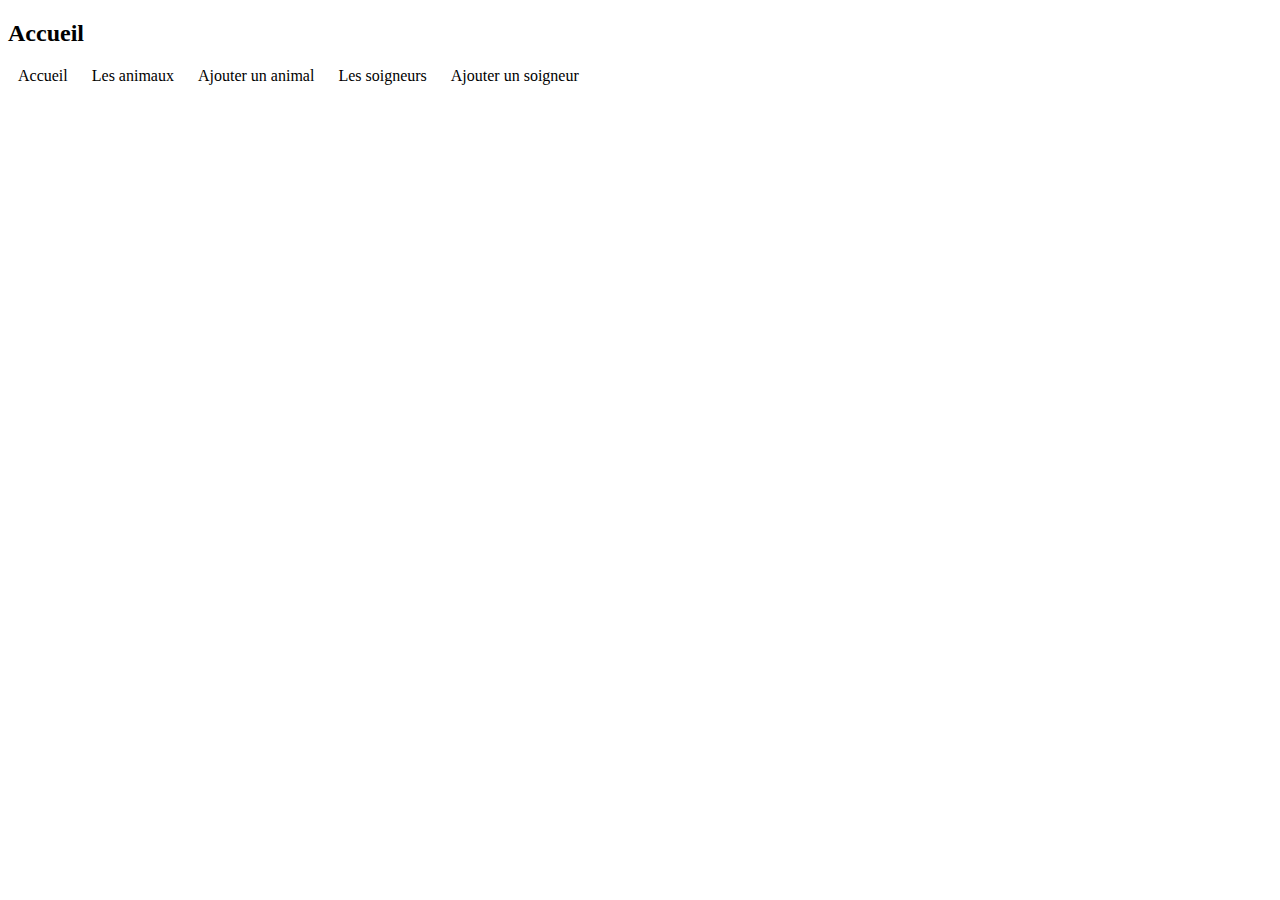
<file: animoz/src/main/resources/templates/index.html>
<!DOCTYPE html>
<html>
<head>
	<meta charset="UTF-8">
	<title>Animoz</title>
	<style>
		table, th, td {
			border: 1px solid black;
			margin: 5px 5px;
			padding: 5px 5px;
		}
		a {
			margin: 10px 10px;
		}
	</style>
</head>
<body>
	<h2>Accueil</h2>
	<a data-th-href="@{/}">Accueil</a>
	<a data-th-href="@{/animaux}">Les animaux</a>
	<a data-th-href="@{/animal}">Ajouter un animal</a>
	<a data-th-href="@{/soigneurs}">Les soigneurs</a>
	<a data-th-href="@{/soigneur}">Ajouter un soigneur</a>
</body>
</html>
</file>
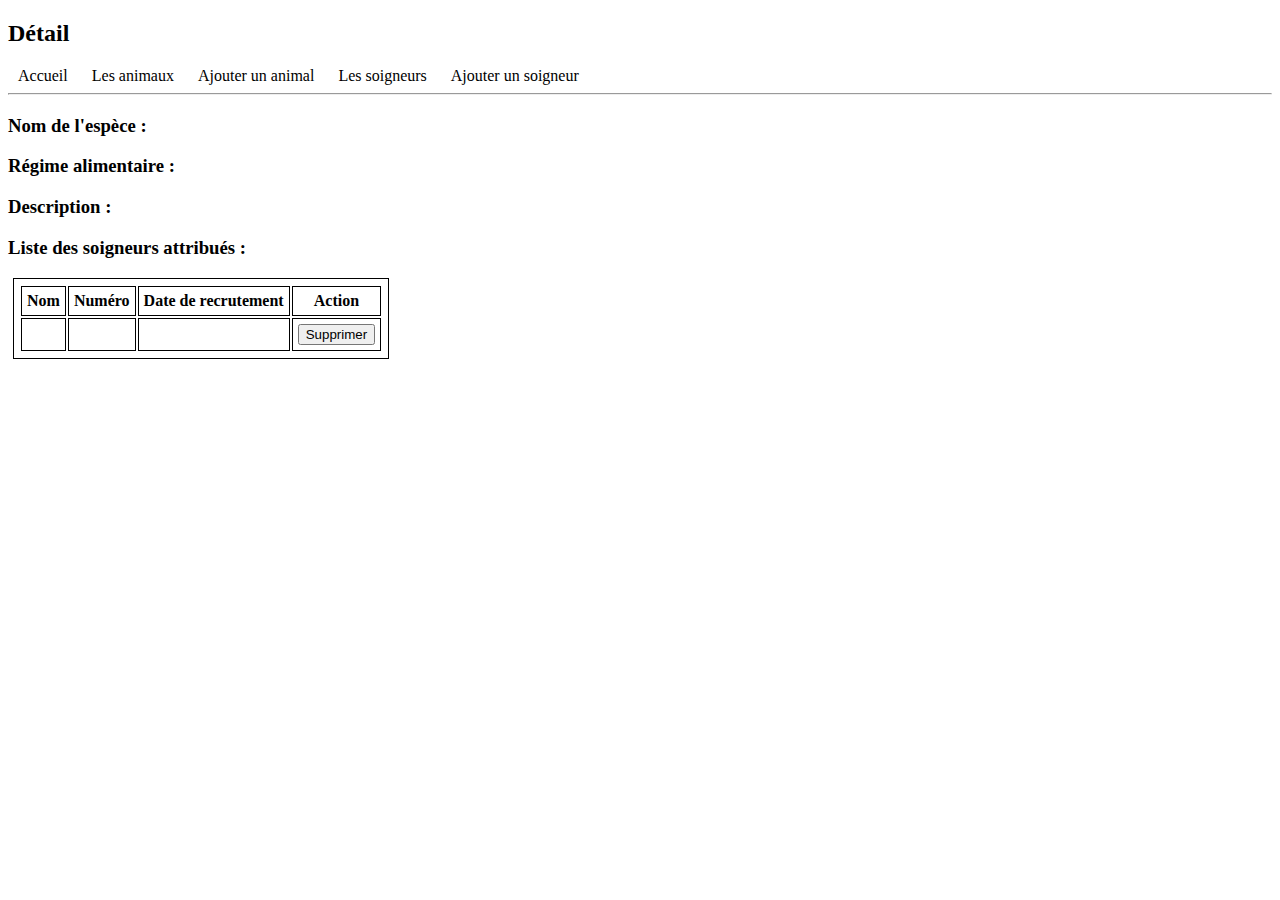
<file: animoz/src/main/resources/templates/detailAnimal.html>
<!DOCTYPE html>
<html>
<head>
	<meta charset="UTF-8">
	<title>Animoz - animaux</title>
	<style>
		table, th, td {
			border: 1px solid black;
			margin: 5px 5px;
			padding: 5px 5px;
			text-align: center;
		}
		a {
			margin: 10px 10px;
		}
	</style>
</head>
<body>
	<h2>Détail</h2>
	<a data-th-href="@{/}">Accueil</a>
	<a data-th-href="@{/animaux}">Les animaux</a>
	<a data-th-href="@{/animal}">Ajouter un animal</a>
	<a data-th-href="@{/soigneurs}">Les soigneurs</a>
	<a data-th-href="@{/soigneur}">Ajouter un soigneur</a>
	<hr>
	<h2><span id="nomAnimal" data-th-text="${animal.nom}"></span></h2>
	<h3>Nom de l'espèce :</h3>
	<p><span id="especeAnimal" data-th-text="${animal.espece?.nom}"></span></p>
	<h3>Régime alimentaire :</h3>
	<p><span id="regimeAlimentaireAnimal" data-th-text="${animal?.regime}"></span></p>
	<h3>Description :</h3>
	<p><span id="descriptionAnimal" data-th-text="${animal?.description}"></span></p>
	<h3>Liste des soigneurs attribués :</h3>
	<table>
	  <thead>
	    <tr>
	      <th>Nom</th>
	      <th>Numéro</th>
	      <th>Date de recrutement</th>
	      <th>Action</th>
	   </tr>
	  </thead>
	  <tbody>
	    <tr data-th-each="s : ${soigneurs}">
	      <td data-th-text="${s.nom}"></td>
	      <td data-th-text="${s.numero}"></td>
	      <td data-th-text="${#dates.format(s?.dateRecrutement, 'dd-MM-YYYY')}"></td>
	      <td>
	      	<form method="post" data-th-action="@{/animal/{idAnimal}/{idSoigneur}(idAnimal=${animal.id}, idSoigneur=${s.id})}">
	      		<input type="submit" value="Supprimer"/>
	      	</form>
	      </td>
	    </tr>
	  </tbody>
	</table>
</body>
</html>
</file>
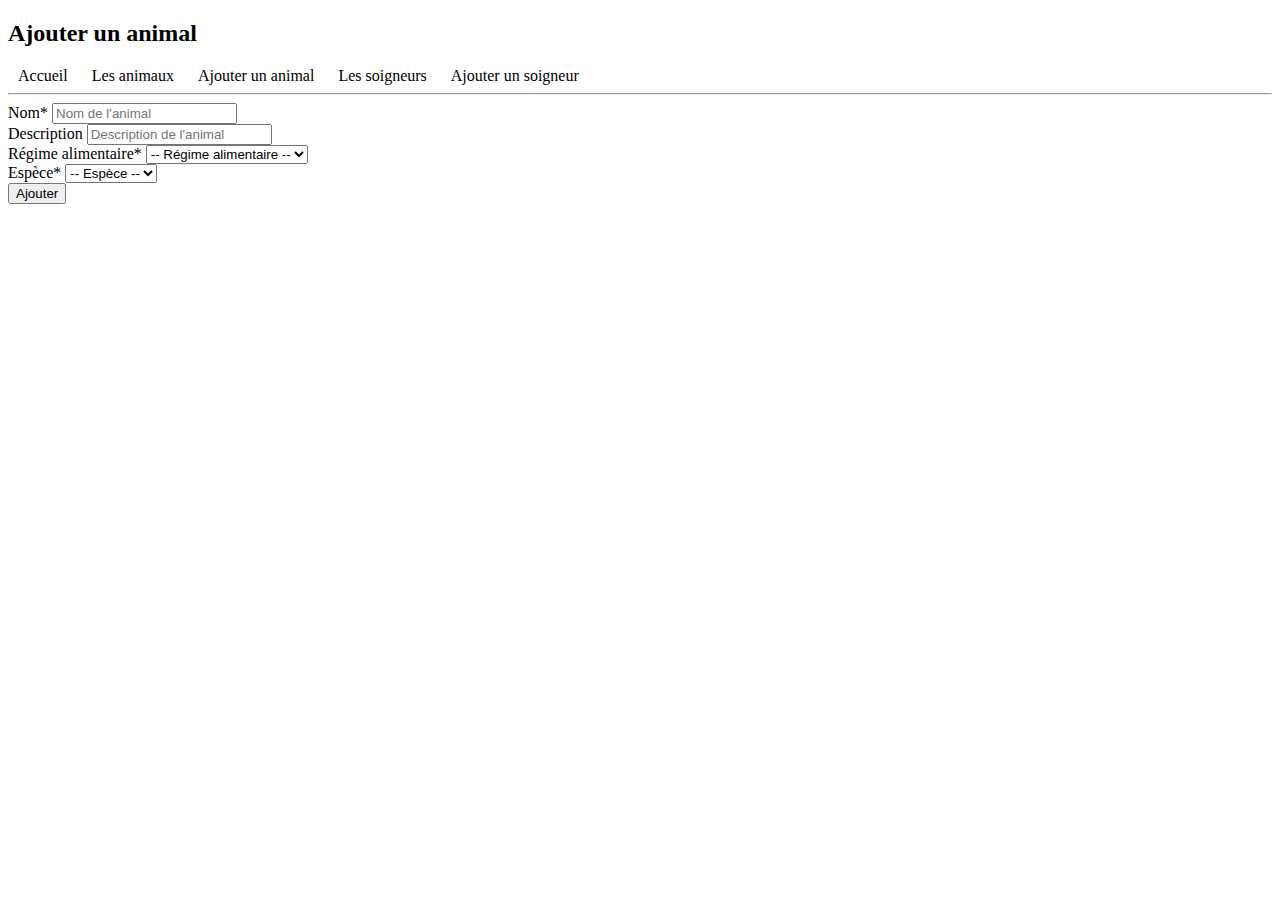
<file: animoz/src/main/resources/templates/formulaireAnimal.html>
<!DOCTYPE html>
<html>
<head>
	<meta charset="UTF-8">
	<title>Animoz - animaux</title>
	<style>
		table, th, td {
			border: 1px solid black;
			margin: 5px 5px;
			padding: 5px 5px;
			text-align: center;
		}
		a {
			margin: 10px 10px;
		}
	</style>
</head>
<body>
	<h2>Ajouter un animal</h2>
	<a data-th-href="@{/}">Accueil</a>
	<a data-th-href="@{/animaux}">Les animaux</a>
	<a data-th-href="@{/animal}">Ajouter un animal</a>
	<a data-th-href="@{/soigneurs}">Les soigneurs</a>
	<a data-th-href="@{/soigneur}">Ajouter un soigneur</a>
	<hr>
	<form method="post" accept-charset="utf-8" data-th-object="${animal}" data-th-action="@{/animal}">
		<label>Nom*</label>
		<input type="text" placeholder="Nom de l'animal" data-th-field="*{nom}">
		<span data-th-errors="*{nom}"></span>
		<br>
		
		<label>Description</label>
		<input type="text" placeholder="Description de l'animal" data-th-field="*{description}">
		<br>
		
		<label>Régime alimentaire*</label>
		<select data-th-field="*{regimeAlimentaire}">
			<option value="">-- Régime alimentaire --</option>
			<option data-th-each="r : ${T(com.animoz.modele.Regime).values()}" data-th-value="${(r)}" data-th-text="${(r)}"></option>
		</select>
		<span data-th-errors="*{regimeAlimentaire}"></span>
		<br>
		
		<label>Espèce*</label>
		<select data-th-field="*{espece}">
			<option value="">-- Espèce --</option>
			<option data-th-each="e : ${listeEspeces}" data-th-value="${e.id}" data-th-text="${e.nom}"></option>
		</select>
		<span data-th-errors="*{espece}"></span>
		<br>
		
		<input type="submit" value="Ajouter">
	</form>
</body>
</html>
</file>
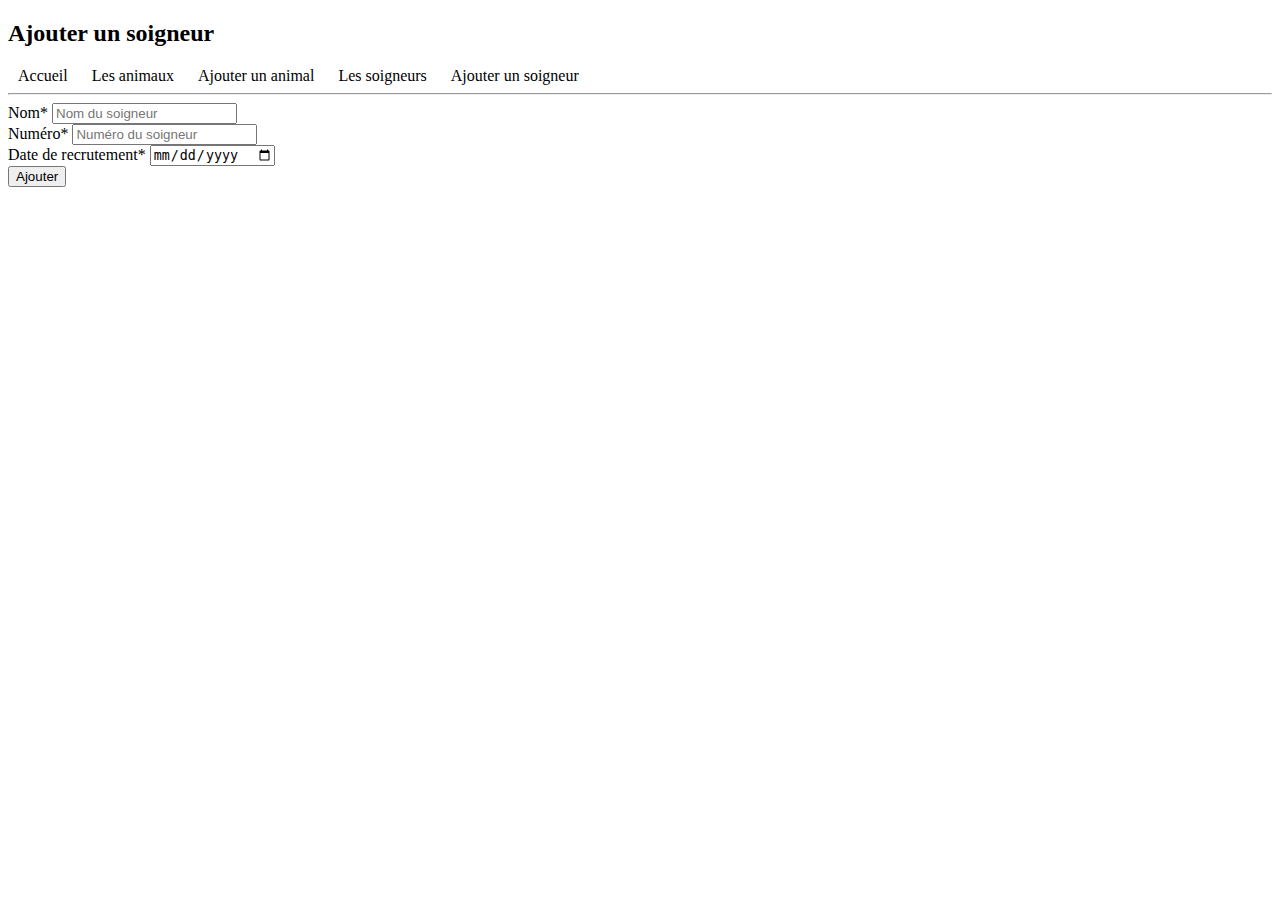
<file: animoz/src/main/resources/templates/formulaireSoigneur.html>
<!DOCTYPE html>
<html>
<head>
	<meta charset="UTF-8">
	<title>Animoz - soigneurs</title>
	<style>
		table, th, td {
			border: 1px solid black;
			margin: 5px 5px;
			padding: 5px 5px;
			text-align: center;
		}
		a {
			margin: 10px 10px;
		}
	</style>
</head>
<body>
	<h2>Ajouter un soigneur</h2>
	<a data-th-href="@{/}">Accueil</a>
	<a data-th-href="@{/animaux}">Les animaux</a>
	<a data-th-href="@{/animal}">Ajouter un animal</a>
	<a data-th-href="@{/soigneurs}">Les soigneurs</a>
	<a data-th-href="@{/soigneur}">Ajouter un soigneur</a>
	<hr>
	<form method="post" accept-charset="utf-8" data-th-object="${soigneur}" data-th-action="@{/soigneur}">
		<label>Nom*</label>
		<input type="text" placeholder="Nom du soigneur" data-th-field="*{nom}">
		<span data-th-errors="*{nom}"></span>
		<br>
		
		<label>Numéro*</label>
		<input type="text" placeholder="Numéro du soigneur" data-th-field="*{numero}">
		<span data-th-errors="*{numero}"></span>
		<br>
		
		<label>Date de recrutement*</label>
		<input type="date" data-th-field="*{dateRecrutement}">
		<span data-th-errors="*{dateRecrutement}"></span>
		<br>
		
		<input type="submit" value="Ajouter">
	</form>
</body>
</html>
</file>
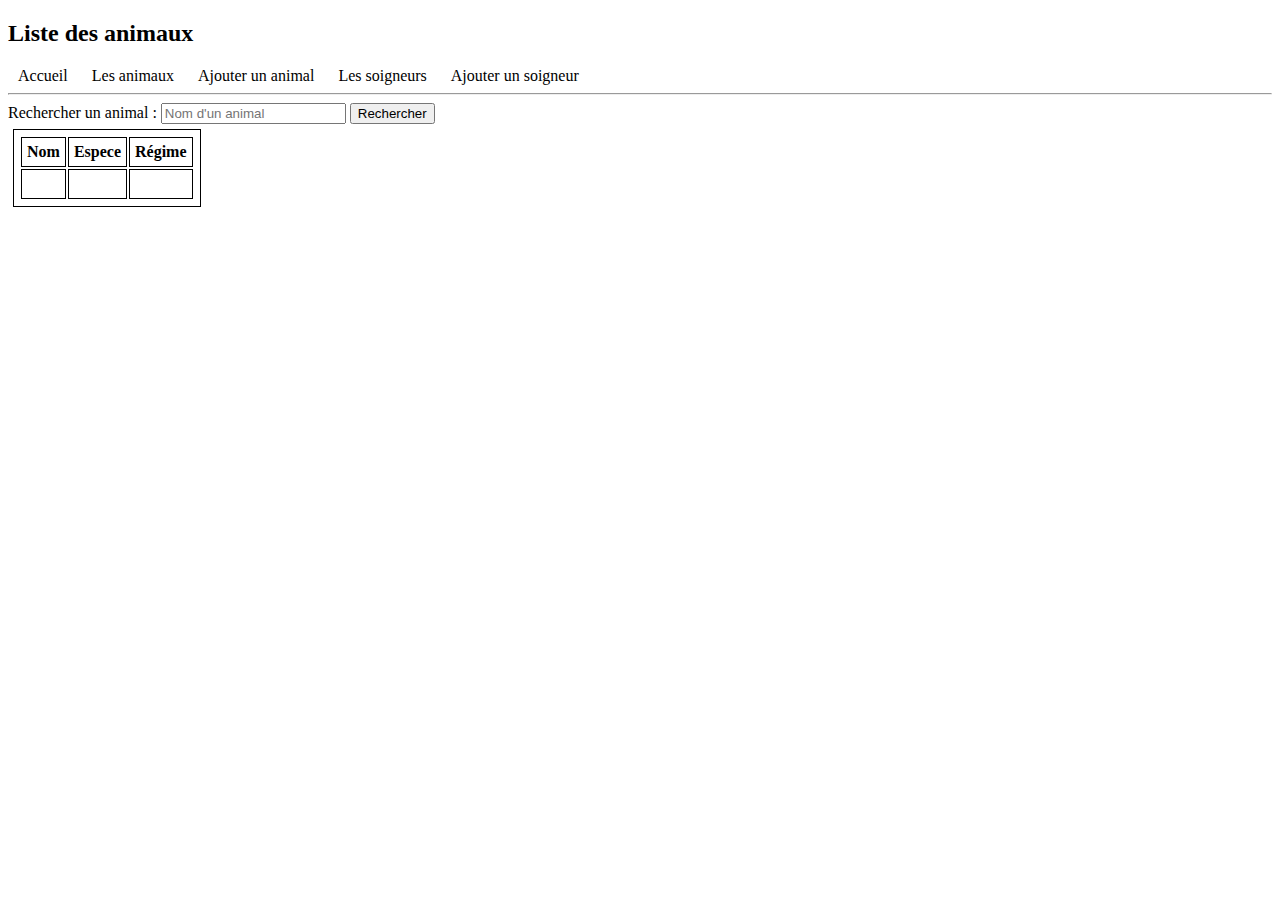
<file: animoz/src/main/resources/templates/listeAnimaux.html>
<!DOCTYPE html>
<html>
<head>
	<meta charset="UTF-8">
	<title>Animoz - animaux</title>
	<style>
		table, th, td {
			border: 1px solid black;
			margin: 5px 5px;
			padding: 5px 5px;
			text-align: center;
		}
		a {
			margin: 10px 10px;
		}
	</style>
</head>
<body>
	<h2>Liste des animaux</h2>
	<a data-th-href="@{/}">Accueil</a>
	<a data-th-href="@{/animaux}">Les animaux</a>
	<a data-th-href="@{/animal}">Ajouter un animal</a>
	<a data-th-href="@{/soigneurs}">Les soigneurs</a>
	<a data-th-href="@{/soigneur}">Ajouter un soigneur</a>
	<hr>
  <form method="get" accept-charset="utf-8" data-th-action="@{/animaux}">
  	<label>Rechercher un animal : </label>
  	<input type="text" name="recherche" placeholder="Nom d'un animal">
  	<input type="submit" value="Rechercher">
  </form>
	<table>
	  <thead>
	    <tr>
	      <th>Nom</th>
	      <th>Espece</th>
	      <th>Régime</th>
	  	</tr>
	  </thead>
	  <tbody>
	    <tr data-th-each="a : ${listeAnimaux}">
	      <td> <a data-th-href="@{/animal/{id}(id=${a.id})}" data-th-text="${a.nom}"></a></td>
	      <td data-th-text="${a.espece?.nom}"></td>
	      <td data-th-text="${a?.regime}"></td>
	    </tr>
	  </tbody>
	</table>
</body>
</html>
</file>
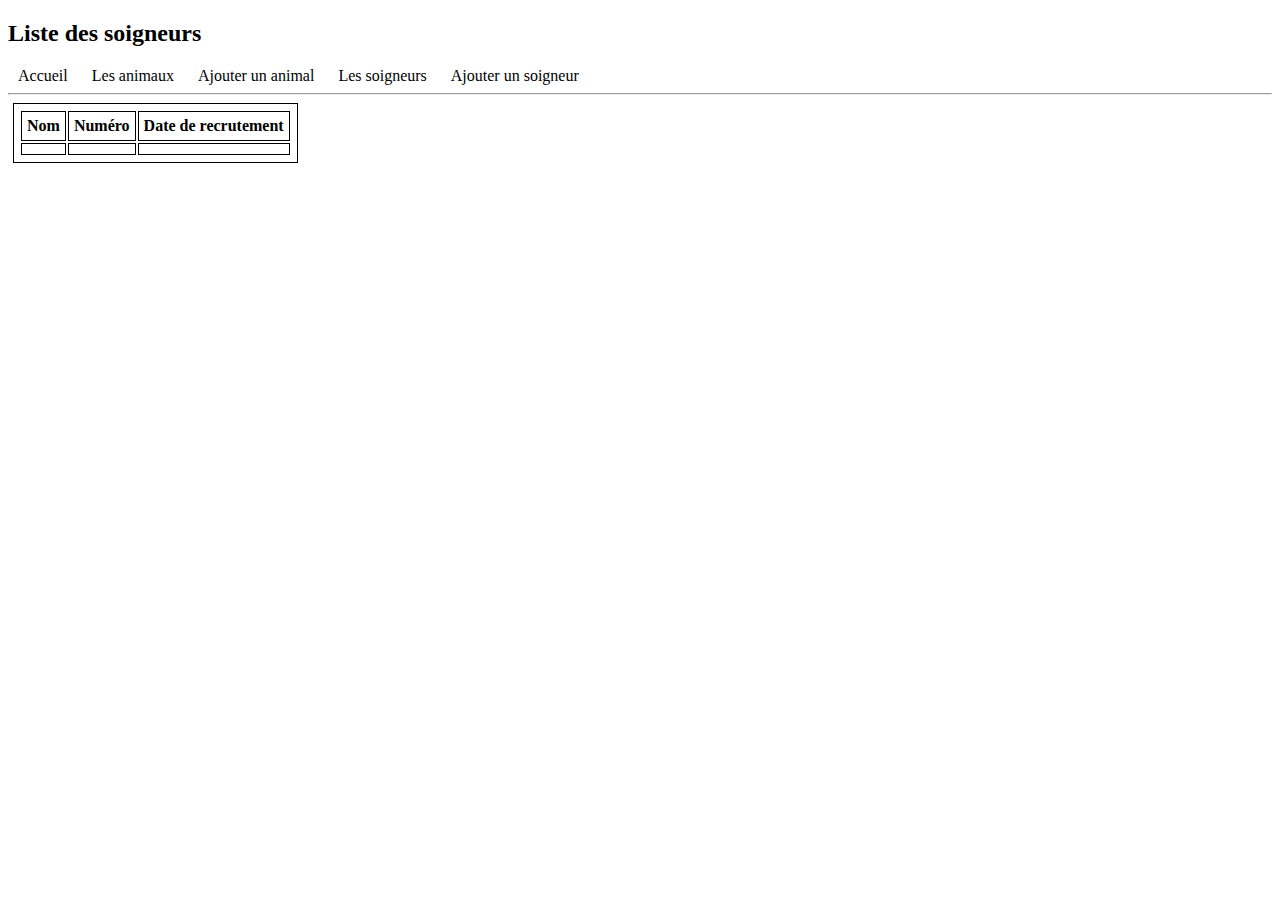
<file: animoz/src/main/resources/templates/listeSoigneurs.html>
<!DOCTYPE html>
<html>
<head>
	<meta charset="UTF-8">
	<title>Animoz - soigneurs</title>
	<style>
		table, th, td {
			border: 1px solid black;
			margin: 5px 5px;
			padding: 5px 5px;
			text-align: center;
		}
		a {
			margin: 10px 10px;
		}
	</style>
</head>
<body>
	<h2>Liste des soigneurs</h2>
	<a data-th-href="@{/}">Accueil</a>
	<a data-th-href="@{/animaux}">Les animaux</a>
	<a data-th-href="@{/animal}">Ajouter un animal</a>
	<a data-th-href="@{/soigneurs}">Les soigneurs</a>
	<a data-th-href="@{/soigneur}">Ajouter un soigneur</a>
	<hr>
	<table>
	  <thead>
	    <tr>
	      <th>Nom</th>
	      <th>Numéro</th>
	      <th>Date de recrutement</th>
	   </tr>
	  </thead>
	  <tbody>
	    <tr data-th-each="s : ${listeSoigneurs}">
	      <td data-th-text="${s.nom}"></td>
	      <td data-th-text="${s.numero}"></td>
	      <td data-th-text="${#dates.format(s?.dateRecrutement, 'dd-MM-YYYY')}"></td>
	    </tr>
	  </tbody>
	</table>
</body>
</html>
</file>
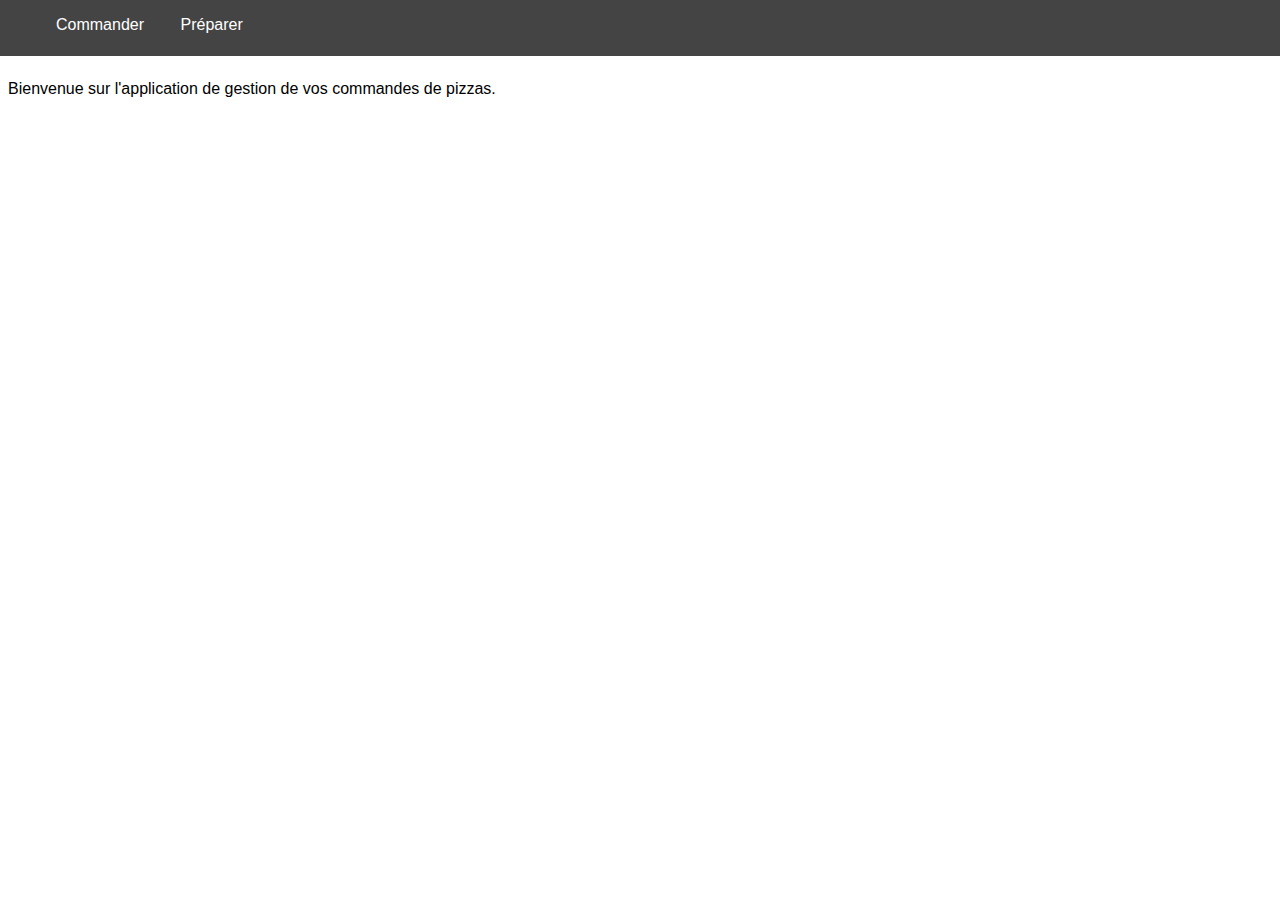
<file: pizzaee/src/main/resources/templates/accueil.html>
<!DOCTYPE html>
<html id="indexPage">
  <head>
  	<meta charset="UTF-8">
    <title>Pizza EE</title>
    <link rel="stylesheet" href="../static/style.css" data-th-href="@{/style.css}">
  </head>
  <body>
	<nav id="menu">
		<ul>
			<li><a href="commande-form.html" data-th-href="@{/commande}">Commander</a></li>
			<li><a href="commandes.html" data-th-href="@{/commandes}">Préparer</a></li>
		</ul>
	</nav>
	<div>
		Bienvenue sur l'application de gestion de vos commandes de pizzas.
	</div>
  </body>
</html>
</file>
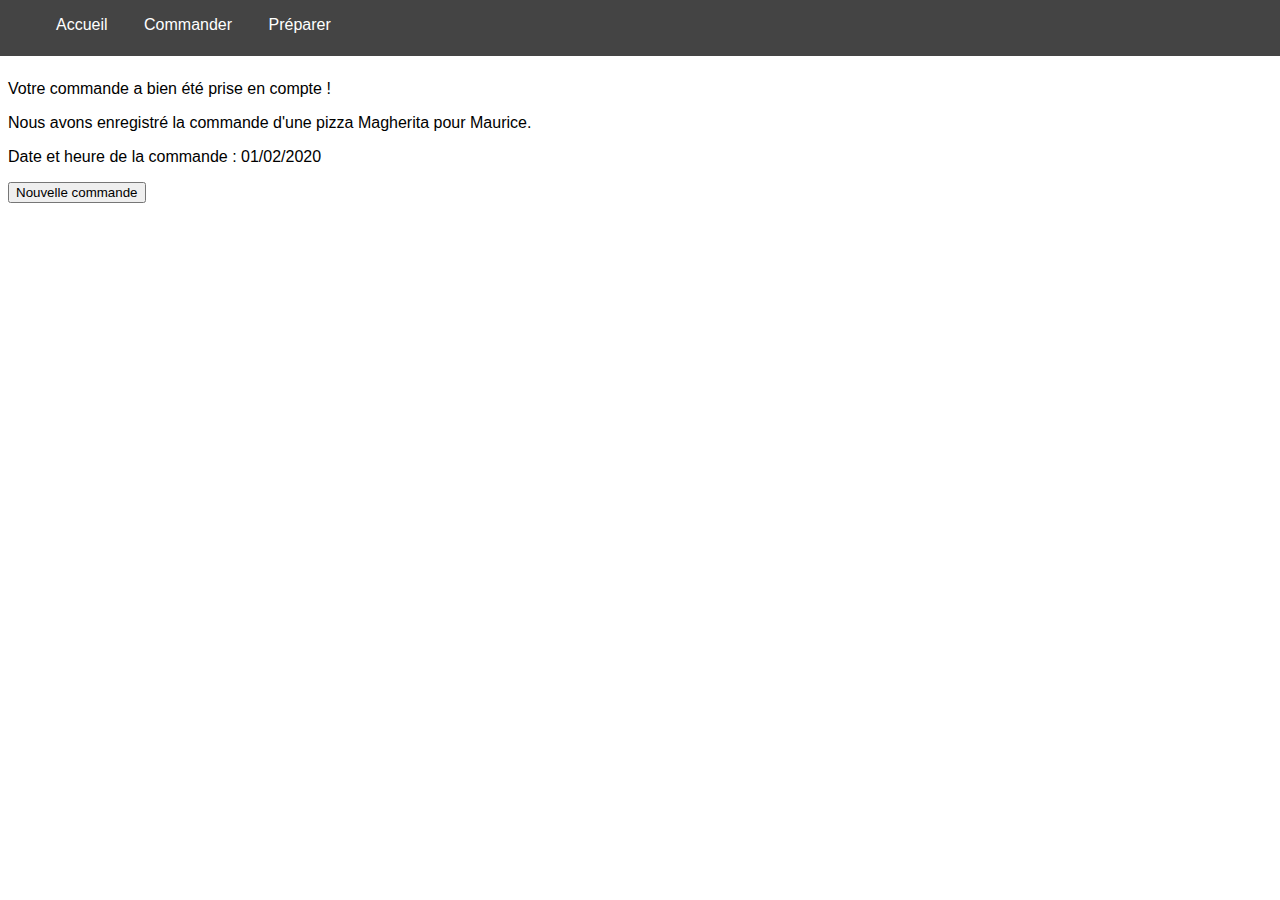
<file: pizzaee/src/main/resources/templates/commande-recap.html>
<!DOCTYPE html>
<html id="commandePage">
  <head>
  	<meta charset="UTF-8">
    <title>Pizza EE</title>
    <link rel="stylesheet" href="../static/style.css" data-th-href="@{/style.css}">
  </head>
  <body>
	<nav id="menu">
		<ul>
			<li><a href="accueil.html" data-th-href="@{/accueil}">Accueil</a></li>
			<li><a href="commande-form.html" data-th-href="@{/commande}">Commander</a></li>
			<li><a href="commandes.html" data-th-href="@{/commandes}">Préparer</a></li>
		</ul>
	</nav>

	<p>Votre commande a bien été prise en compte !</p>
	<p>Nous avons enregistré la commande d'une pizza <span id="pizzaCommande" data-th-text="${commande.pizza.nom}">Magherita</span>
	   pour <span id="nomCommande" data-th-text="${commande.nom}">Maurice</span>.</p>
	<p>Date et heure de la commande&nbsp;: 
	   <time id="dateCommande" data-th-datetime="${commande.creation}" data-th-text="${{commande.creation}}">01/02/2020</time>
	</p>
	<form action="./commande-form.html" data-th-action="@{/commande}" method="get">
		<button type="submit">Nouvelle commande</button>
	</form>

  </body>
</html>
</file>
